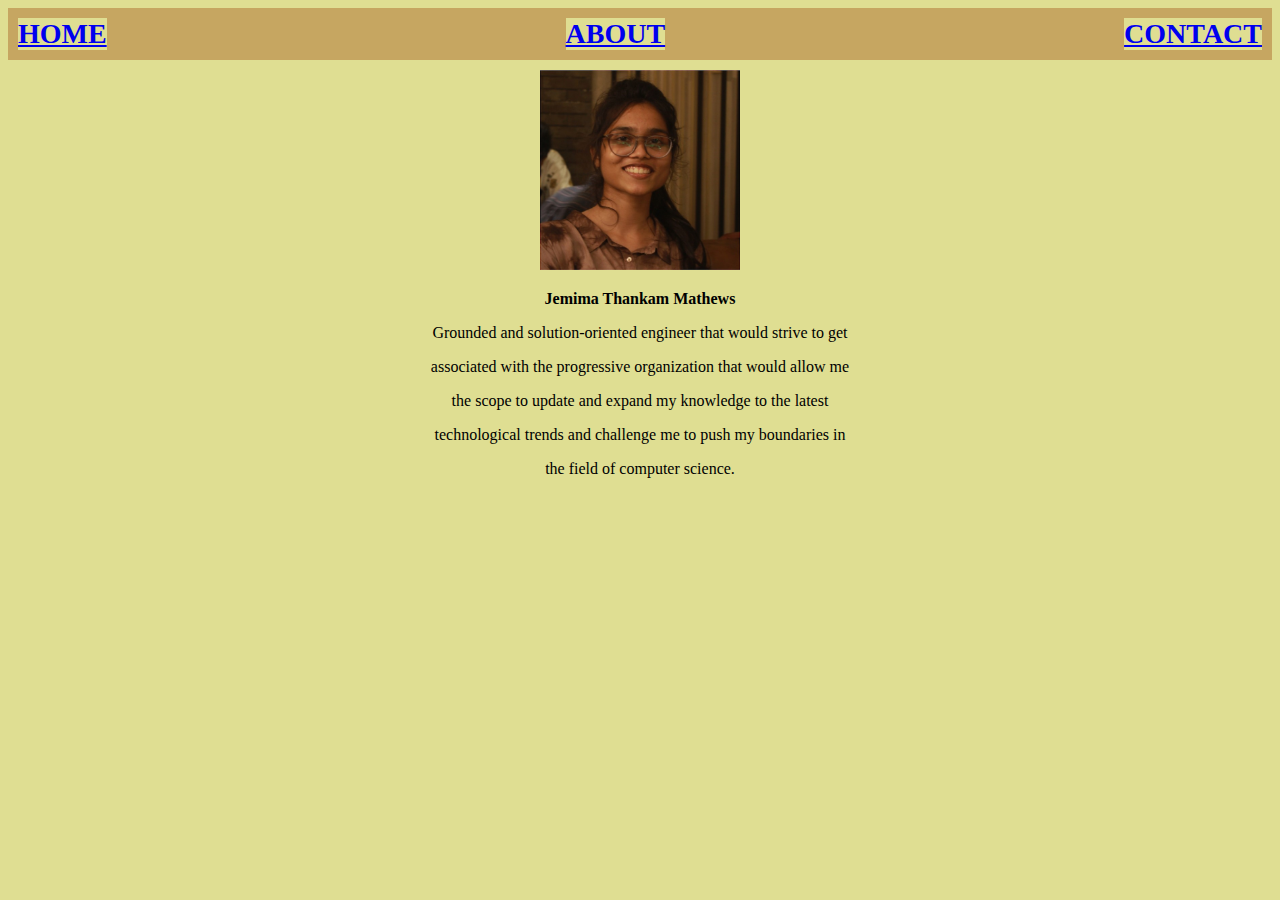
<file: index.html>
<!DOCTYPE html>
<html lang="en">
<head>
    <meta charset="UTF-8">
    <meta http-equiv="X-UA-Compatible" content="IE=edge">
    <meta name="viewport" content="width=device-width, initial-scale=1.0">
    <title>Document</title>
    <link rel="stylesheet" href="style.css">
    
</head>

<body>
    <div class="navbar">
        <div class="p1">
        <a href="index.html">HOME</a>
        </div>
        <a href="about.html">ABOUT</a>
        <a href="contact.href">CONTACT</a>
    </div >
    <div class="mainbody" >

        <img class="img" src="Jem.jpg" alt="Jemima Mathews" height="200px" width="200px" >
        <p><b>Jemima Thankam Mathews</b></p>
        <p>Grounded and solution-oriented engineer that would strive to get
            <p>associated with the progressive organization that would allow me</p>
                <p>the scope to update and expand my knowledge to the latest</p>
                    <p>technological trends and challenge me to push my boundaries in </p>
                        <p>the field of computer science.</p>

    </div>
    

    
</body>
</html>
</file>
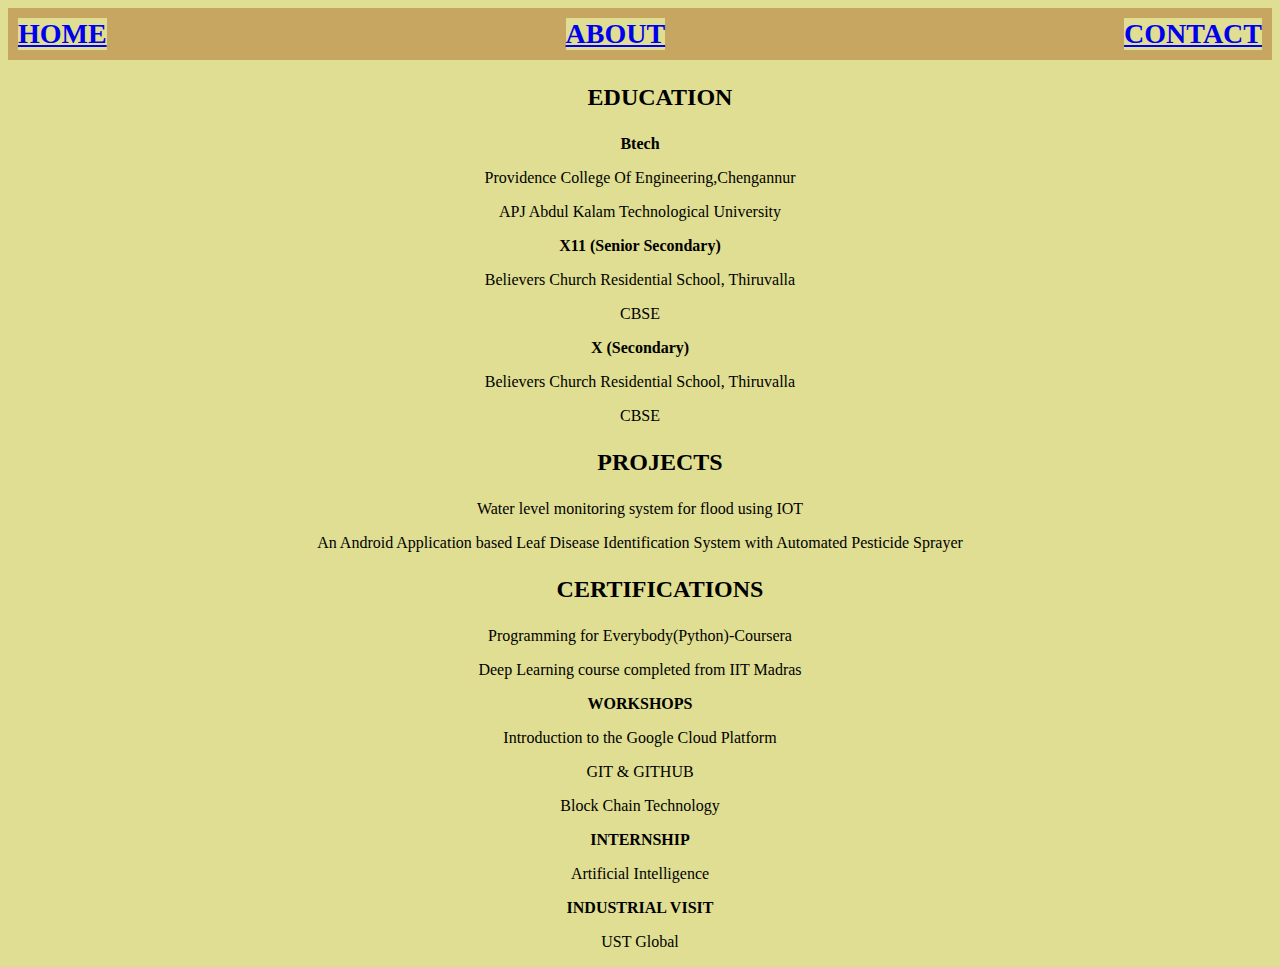
<file: about.html>
<!DOCTYPE html>
<html lang="en">
<head>
    <meta charset="UTF-8">
    <meta http-equiv="X-UA-Compatible" content="IE=edge">
    <meta name="viewport" content="width=device-width, initial-scale=1.0">
    <title>Document</title>
    <link rel="stylesheet" href="style.css">
</head>
<body>
    <div class="navbar">
        <div class="p1">
        <a href="index.html">HOME</a>
        
        </div>
        <a href="about.html">ABOUT</a>
        <a href="contact.html">CONTACT</a>
    </div>
    <div class="mainbody">
        <h2><ul>EDUCATION</ul></h2>
        <p><b>Btech</b></p>
        <p>Providence College Of Engineering,Chengannur
            <p>APJ Abdul Kalam Technological University</p>
        <p><b>X11 (Senior Secondary)</b></p>
            <p>Believers Church Residential School, Thiruvalla</p>
            <p> CBSE</p>
        <p><b>X (Secondary)</b></p>
        <p>Believers Church Residential School, Thiruvalla
        </p>
        <p>CBSE</p>
    </p>
    <h2><ul>PROJECTS</ul></h2>
    <p>Water level monitoring system for flood using IOT</p>
    <p>An Android Application based Leaf Disease Identification System with Automated Pesticide Sprayer</p>
    <h2><ul>CERTIFICATIONS</ul></h2>
    <p>Programming for Everybody(Python)-Coursera</p>
    <p>Deep Learning course completed from IIT Madras</p>
    <p><b>WORKSHOPS</b></p>
    <p>Introduction to the Google Cloud Platform</p>
    <p>GIT & GITHUB</p>
    <p>Block Chain Technology</p>
    <p><b>INTERNSHIP</b></p>
    <p>Artificial Intelligence</p>
    <p><b>INDUSTRIAL VISIT</b></p>
    <p>UST Global</p>

    </div>
</body>
</html>
</file>
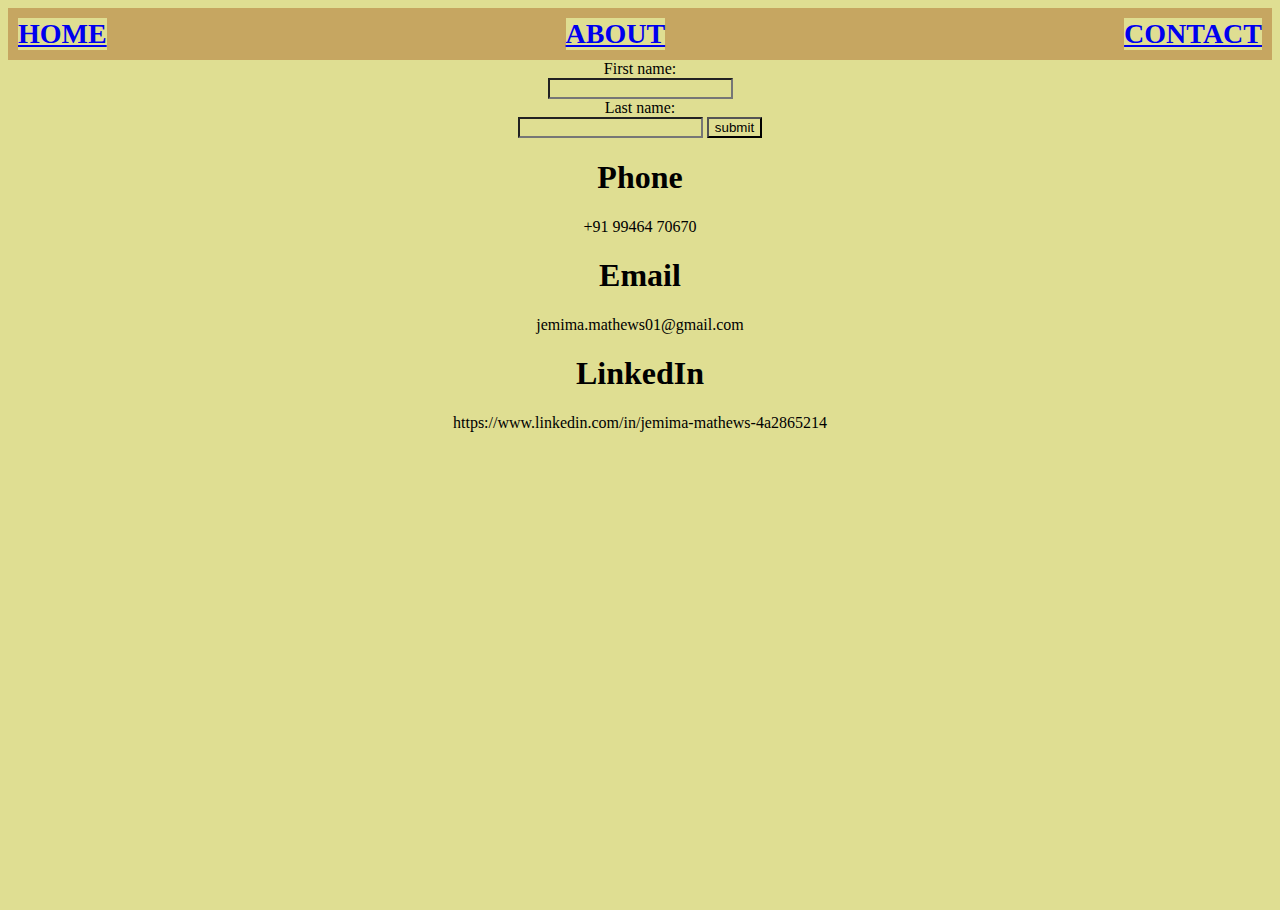
<file: contact.html>
<!DOCTYPE html>
<html lang="en">
<head>
    <meta charset="UTF-8">
    <meta http-equiv="X-UA-Compatible" content="IE=edge">
    <meta name="viewport" content="width=device-width, initial-scale=1.0">
    <link rel="stylesheet" href="style.css">
    <title>Document</title>
</head>
<body>
    <div class="navbar">
        <div class="p1">
        <a href="index.html">HOME</a>
        
        </div>
        <a href="about.html">ABOUT</a>
        <a href="contact.html">CONTACT</a>
    </div>
    <div class="mainbody">
        <form>
            <label for="fname">First name:</label><br>
            <input type="text" id="fname" name="fname"><br>
            <label for="lname">Last name:</label><br>
            <input type="text" id="lname" name="lname">
            <input type="submit" value="submit">
          </form>
        <h1><b>Phone</b></h1>
        <p>+91 99464 70670</p>
        <h1><b>Email</b></h1>
        <p>jemima.mathews01@gmail.com</p>
        <h1><b>LinkedIn</b></h1>
        <p>https://www.linkedin.com/in/jemima-mathews-4a2865214</p>
        <iframe src="https://www.google.com/maps/embed?pb=!1m18!1m12!1m3!1d3937.382592487048!2d76.61241091375692!3d9.299326787259325!2m3!1f0!2f0!3f0!3m2!1i1024!2i768!4f13.1!3m3!1m2!1s0x3b0622984cfaf3af%3A0xd0320f890b6fca5!2sProvidence%20College%20of%20Engineering%20%26%20School%20of%20Business%2C%20Chengannur!5e0!3m2!1sen!2sin!4v1677556473794!5m2!1sen!2sin" width="600" height="450" style="border:0;" allowfullscreen="" loading="lazy" referrerpolicy="no-referrer-when-downgrade"></iframe>
    </div>
    
</body>
</html>
</file>
<file: style.css>
.navbar{
    display: flex;
    justify-content: space-between;
    background-color: rgb(198, 166, 97);
    padding: 10px;
    font-size: 28px;
    font-weight: bold;

    
}

.img{
    padding-top: 10px;
}

*{
    background: #dfde92;
}

.mainbody{
    text-align: center;
}
</file>
